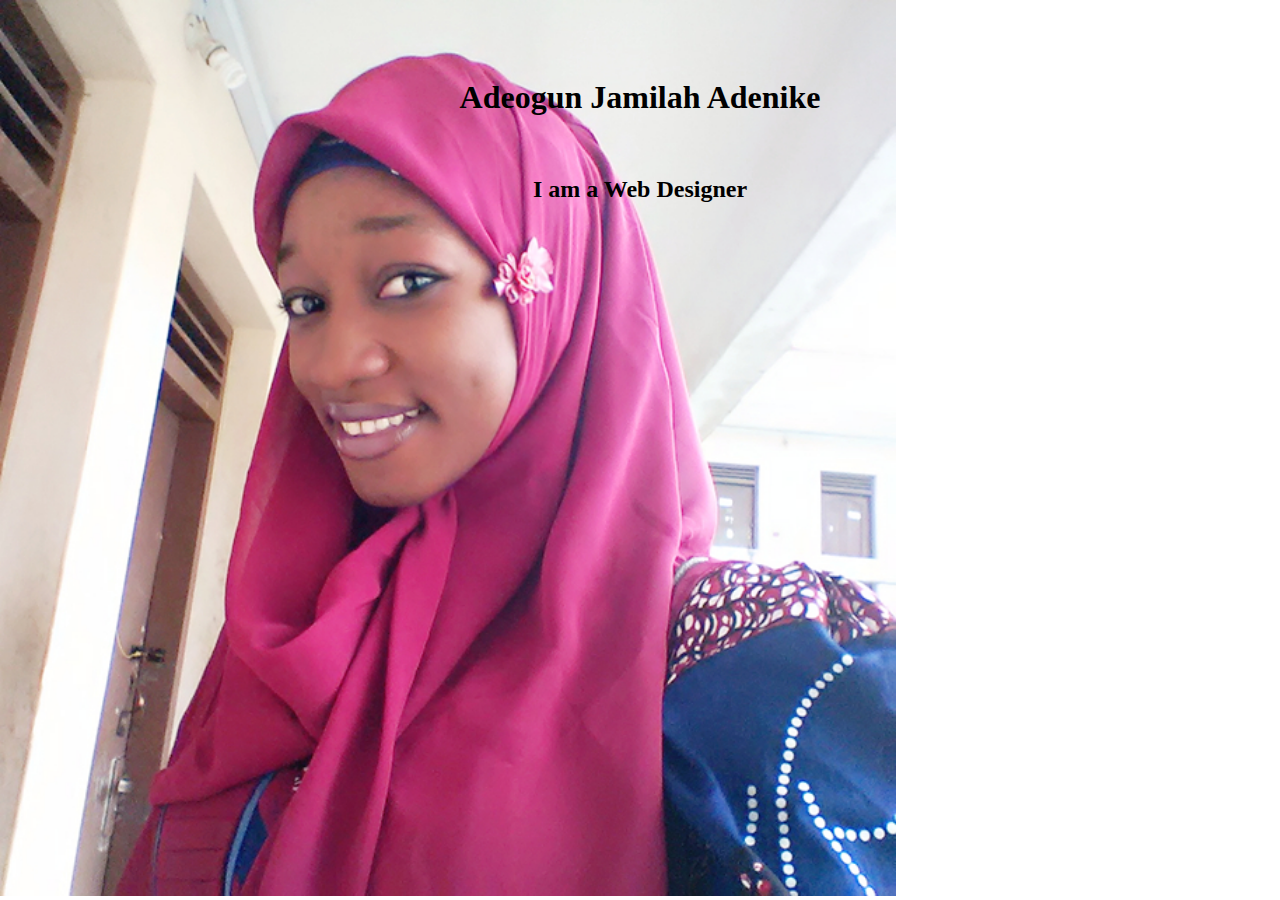
<file: index.html>
<!DOCTYPE html>
<!--[if lt IE 7]>      <html class="no-js lt-ie9 lt-ie8 lt-ie7"> <![endif]-->
<!--[if IE 7]>         <html class="no-js lt-ie9 lt-ie8"> <![endif]-->
<!--[if IE 8]>         <html class="no-js lt-ie9"> <![endif]-->
<!--[if gt IE 8]><!--> <html class="no-js"> <!--<![endif]-->
    <head>
        <meta charset="utf-8">
        <meta http-equiv="X-UA-Compatible" content="IE=edge">
        <title></title>
        <meta name="description" content="">
        <meta name="viewport" content="width=device-width, initial-scale=1">
        <link rel="stylesheet" href="">
    </head>
    <body style = "text-align: center; padding-top: 50px; background-size: 70%; background-repeat: no-repeat; background-image: url('assets/images/jamilah.jpg');">

        <h1>Adeogun Jamilah Adenike</h1>
        <br>
        <h2>I am a Web Designer</h2>
        <br>
        
        
        
    </body>
</html>
</file>
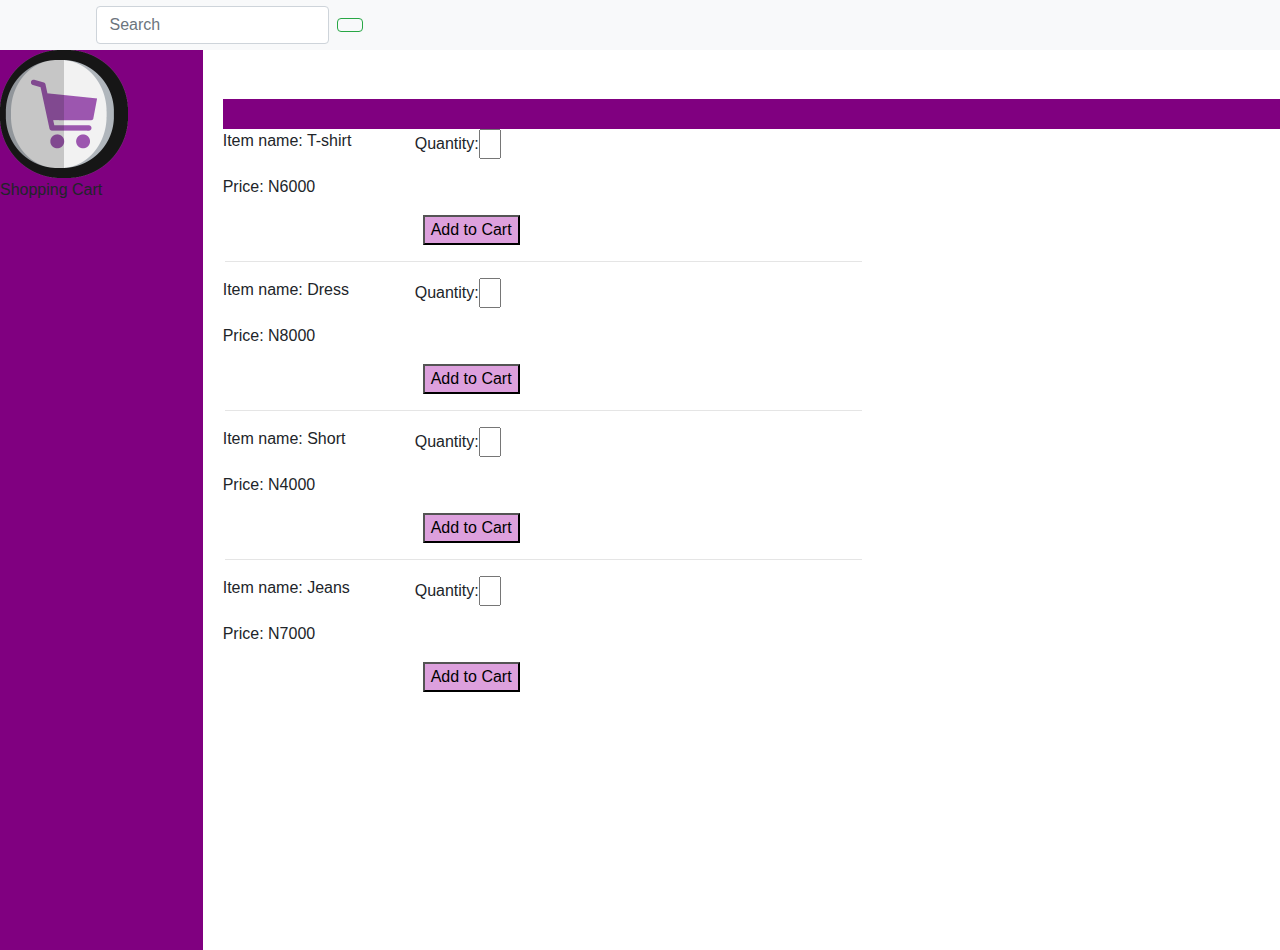
<file: shopping.html>
<!DOCTYPE html>
<!--[if lt IE 7]>      <html class="no-js lt-ie9 lt-ie8 lt-ie7"> <![endif]-->
<!--[if IE 7]>         <html class="no-js lt-ie9 lt-ie8"> <![endif]-->
<!--[if IE 8]>         <html class="no-js lt-ie9"> <![endif]-->
<!--[if gt IE 8]><!--> <html class="no-js"> <!--<![endif]-->
    <head>
        <meta charset="utf-8">
        <meta http-equiv="X-UA-Compatible" content="IE=edge">
        <title></title>
        <meta name="description" content="">
        <meta name="viewport" content="width=device-width, initial-scale=1">
        <link rel="stylesheet" href="./assets/css/bootstrap.min.css">
        <link rel="stylesheet" href="./assets/css/shopping.css">
    </head>
    <body>
        <nav class="navbar navbar-expand-lg navbar-light bg-light">
            <a class="navbar-brand text-light" href="#">Navbar</a>
            <button class="navbar-toggler" type="button" data-toggle="collapse" data-target="#navbarSupportedContent" aria-controls="navbarSupportedContent" aria-expanded="false" aria-label="Toggle navigation">
              <span class="navbar-toggler-icon"></span>
            </button>
          
              <form class="form-inline my-2 my-lg-0">
                <input class="form-control mr-sm-2" type="search" placeholder="Search" aria-label="Search">
                <button class="btn btn-outline-success my-2 my-sm-0" type="submit">
              </form>
            </div>
          </nav>
          <div class="row">
            <div class="col-md-2"><img src="./assets/images/scart.png" alt=""><p>Shopping Cart</p></div>
            <div class="col-md-10">
              <div class="pop"></div>
          <p class="item">Item name: T-shirt</p> <p class="qty"> Quantity:<input class="tity" type="text" /></p>
          <p class="price">Price: N6000</p>
          <button class="add">Add to Cart</button>
          <hr>
          <p class="item">Item name: Dress</p> <p class="qty"> Quantity:<input class="tity" type="text" /></p>
              <p class="price">Price: N8000</p>
              <button class="add">Add to Cart</button>
              <hr>
          <p class="item">Item name: Short</p> <p class="qty"> Quantity:<input class="tity" type="text" /></p>
              <p class="price">Price: N4000</p>
              <button class="add">Add to Cart</button>
            <hr>
          <p class="item">Item name: Jeans</p c> <p class="qty"> Quantity:<input class="tity" type="text" /></p>
              <p class="price">Price: N7000</p>
              <button class="add">Add to Cart</button> 
        </div>
        </div>

    
        

    
         


       
        
       





        <!--[if lt IE 7]>
            <p class="browsehappy">You are using an <strong>outdated</strong> browser. Please <a href="#">upgrade your browser</a> to improve your experience.</p>
        <![endif]-->
        
        <script src="" async defer></script>
    </body>
</html>
</file>
<file: assets/css/shopping.css>
nav{
    width: auto;
    height: 50px;
    background-color: purple;
}
hr{
    width: 60%;
    margin-left: 2px;
}
.col-md-2{
    background-color: purple;
    height: 900px;
}
.col-md-10 {
    margin-top: -65%;
    margin-left: 17%;
}
.item{
    margin-right: 20%;
}
.price{
    margin-left: 0rem;
    margin-top: 1rem;
}
.add{
    margin-left: 12.5rem;
    background-color: plum;
    font-weight: normal;
}
.add:hover{
    background-color: palevioletred;
}
.qty{
    display: flexbox;
    margin-left: 12rem;
    margin-top: -2.5rem;
}
.tity{
    width: 22px;
}
.pop{
    width: 100%;
    padding-top: 30px;
    background-color: purple;
}
</file>
